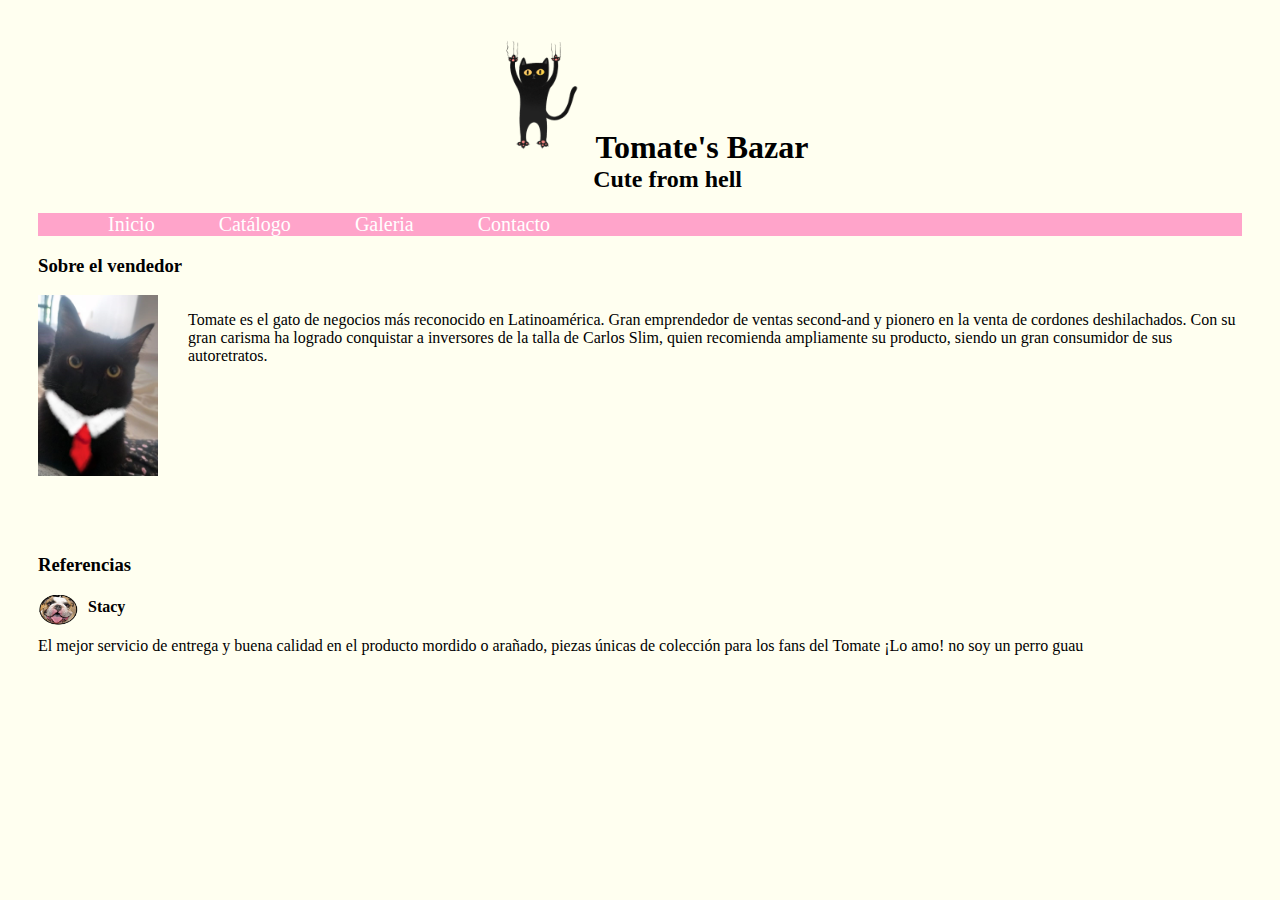
<file: index.html>
<!DOCTYPE html>
<html>
        <head>
            <meta charset="utf-8">
            <title>Tomate's Bazar </title>
            <meta name="author" content="Tomate Casas">
            <meta name="description" content="encuentra mercancia de fayuca importada y exportada por el mismisimo Tomate">
            <link type= "text/css" href="css/stylo.css" rel="stylesheet"/>
            <script src="js/inicio.js"></script>
        </head>

        <body>
            
            <header>
                <img src="imagenes/logo.png">
                <h1>Tomate's Bazar</h1>
                <h2>Cute from hell</h2>
            </header>

            <Nav>
                <ul>
                    <li><a href="index.html">Inicio</a></li>
                    <li><a href="mercancia.html">Catálogo</a></li>
                    <li><a href="galeria.html">Galeria</a></li>
                    <li><a href="contacto.html">Contacto</a></li>
                </ul>
            </Nav>

            <h3>Sobre el vendedor</h3>

            <div id="perfil">
             <img src="imagenes/TomatePerfil.jpeg" id="TomatePerfil">
             <p id="bio">Tomate es el gato de negocios más reconocido en Latinoamérica. Gran emprendedor de ventas second-and y pionero en la venta de cordones deshilachados. Con su gran carisma ha logrado conquistar a inversores de la talla de Carlos Slim, quien recomienda ampliamente su producto, siendo un gran consumidor de sus autoretratos.</p>
            </div>

            <div id="Referencias">
                <h3>
                    Referencias
                </h3>

                <img src="imagenes/Stacy.png" id="Stacy">
                <h4>
                    Stacy
                </h4>
                <p id="TextoRef">El mejor servicio de entrega y buena calidad en el producto mordido o arañado, piezas únicas de colección para los fans del Tomate ¡Lo amo! no soy un perro guau</p>
            </div>
        </body>
</html>
</file>
<file: css/stylo.css>
Body{
    padding: 30px;
    background-color: ivory;
}

img {
    width: 120px;
}

header{
    text-align: center;
}

header>h1 {
display: inline-block;
 margin-bottom: 0px;
}

header>h2 {
text-align: right;
margin-right: 500px;
margin-top: 0px;
}

nav{
    text-align: left;
    text-size-adjust: 30px;
    background-color: rgb(255, 164, 202);
}

nav ul li a {
    text-decoration: none;
    color: rgb(255, 255, 255);
    font-size: 20px;
    text-size-adjust: 30px;
    padding: 30px;
}

nav>ul>li{
    
    display: inline-block;
    border-radius: 30px;
}

body{
    margin: 200 px;
}

#perfil{
    display:inline-block;
    padding-bottom: 60px;
}

#TomatePerfil{
    float: left;
    padding-right: 30px;
   
}

#Stacy{
    width: 40px;
    float: left;
    padding-right: 10px;
}

p{
    
}
</file>
